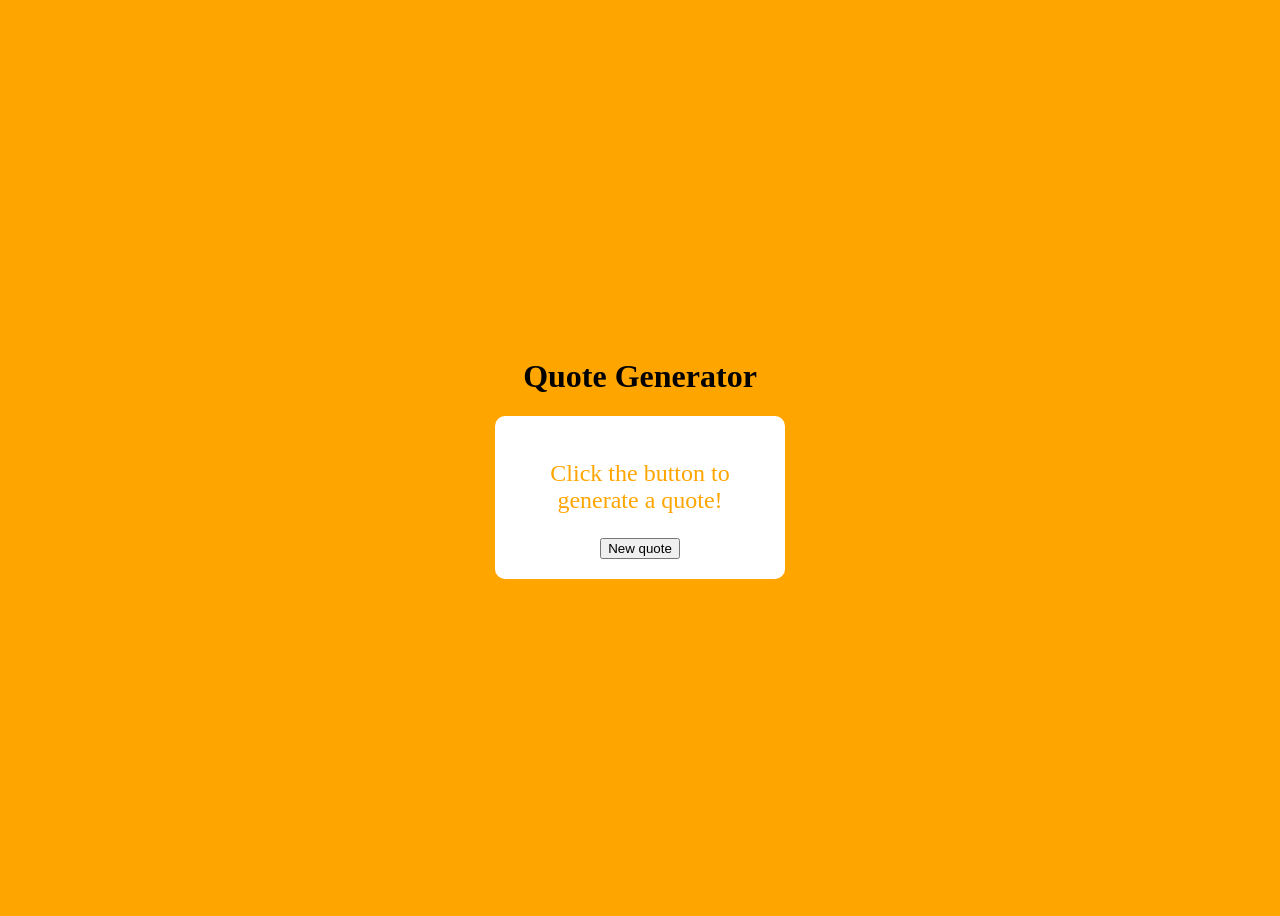
<file: Sprint-3/quote-generator/index.html>
<!doctype html>
<html lang="en">
  <head>
    <meta charset="UTF-8" />
    <meta name="viewport" content="width=device-width, initial-scale=1.0" />
    <title>Quote Generator</title>
    <script defer src="quotes.js"></script>
  </head>
  <body>
    <h1>Quote Generator</h1>
    <div id="quote-box">
      <p id="quote"></p>
      <p id="author"></p>
      <button type="button" id="new-quote">New quote</button>
    </div>
  </body>
</html>
</file>
